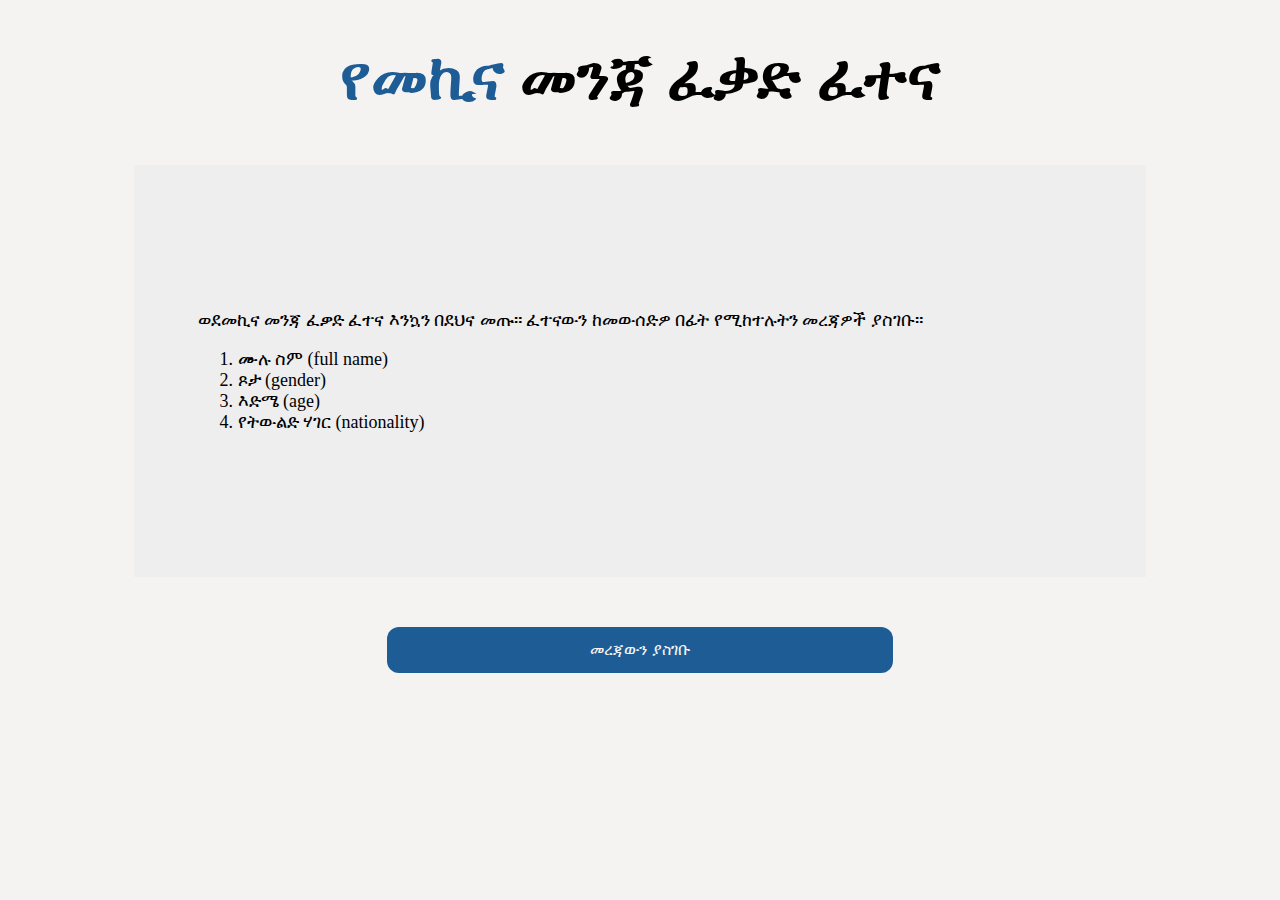
<file: index.html>
<!DOCTYPE html>
<html>
<head>
	<meta charset="utf-8">
	<title>የመንጃ ፈቃድ ፈተና</title>
	<link rel="stylesheet" type="text/css" href="css/style.css">
	<link rel="stylesheet" href="https://pro.fontawesome.com/releases/v5.10.0/css/all.css" integrity="sha384-AYmEC3Yw5cVb3ZcuHtOA93w35dYTsvhLPVnYs9eStHfGJvOvKxVfELGroGkvsg+p" crossorigin="anonymous"/>
</head>
<body>
	<div class="container">
		<div class="container-header">
			<h1> 
				<span>
					<i class="fa fa-car" aria-hidden="true"></i>
					የመኪና
				</span> 
				መንጃ ፈቃድ ፈተና
			</h1>
		</div>

		<div class="content" id="question_header">
			<p>ወደመኪና መንጃ ፈቃድ ፈተና እንኳን በደህና መጡ። ፈተናውን ከመውሰድዎ በፊት የሚከተሉትን መረጃዎች ያስገቡ።</p>

			<ol>
				<li>ሙሉ ስም (full name)</li>
				<li>ጾታ (gender)</li>
				<li>እድሜ (age)</li>
				<li>የትውልድ ሃገር (nationality)</li>
			</ol>

		</div>

		<button id="myBtn" class="btn">መረጃውን ያስገቡ <i class="fas fa-arrow-right"></i></button>
	</div>

	<!-- modal -->
	<div id="myModal" class="modal">
		<div class="modal-content">
			<div class="modal-header">
				<span class="close">&times;</span>
				<h2>መረጃውን ያስገቡ</h2>
			</div>

			<div class="modal-body">
				<form>
					<div id="form_div">
						<div id="form_left">
							ሙሉ ስም (full name)<br>
							ጾታ (gender)<br>
							እድሜ (age)<br>
							የትውልድ ሃገር (nationality)<br>
						</div>

						<div id="form_right">
							<input type="text" id="name" placeholder="ሙሉ ስም ...">

							<select id="gender">ጾታ
								<option value=""></option>
								<option value="ወንድ">ወንድ</option>
								<option value="ሴት">ሴት</option>
							</select>

							
							<div class="slide_container">
								<input type="range" id="age" min="16" max="75" value="24" class="slider">
								<span id="ageRange"></span>
							</div>

							<input type="text" id="nationality" placeholder="የትውልድ ሃገር ...">
						</div>

						<button class="btn" onclick="sendStudentInfo(event)">መረጃውን ያስገቡ</button>
					</div>
				</form>
			</div>

			<div class="modal-footer">
				<p>ወደመኪና መንጃ ፈቃድ ፈተና እንኳን በደህና መጡ። ፈተናውን ከመውሰድዎ በፊት የሚከተሉትን መረጃዎች ያስገቡ።</p>
			</div>
		</div>
	</div>

	<script src="js/script.js"></script>
</body>
</html>
</file>
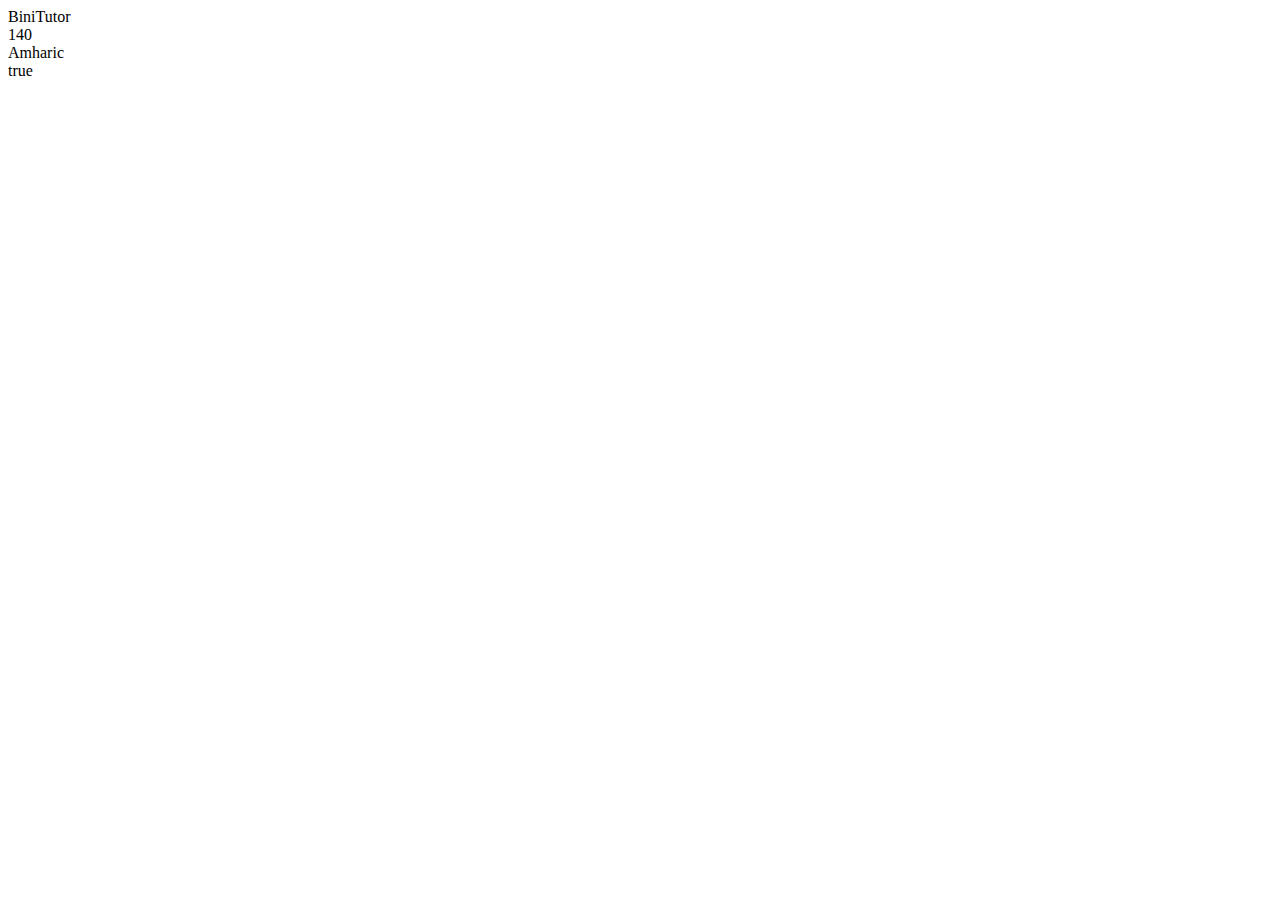
<file: doWhile.html>
<html>
	<head>
		<title>የድግግሞሽ መንገዶች</title>
	</head>
	<body>
		<script>
			// exporting data from two arrays
			var myChannel = ['BiniTutor', 140, "Amharic", true]
			
			var num = 0;
			// do ... while	,	do once ... then check with loop
			do{
				document.write(myChannel[num] + "<br>"); // 0 --> 1 ...
				num++; // increase
			} while(num < myChannel.length);


		</script>
	</body>
</html>
</file>
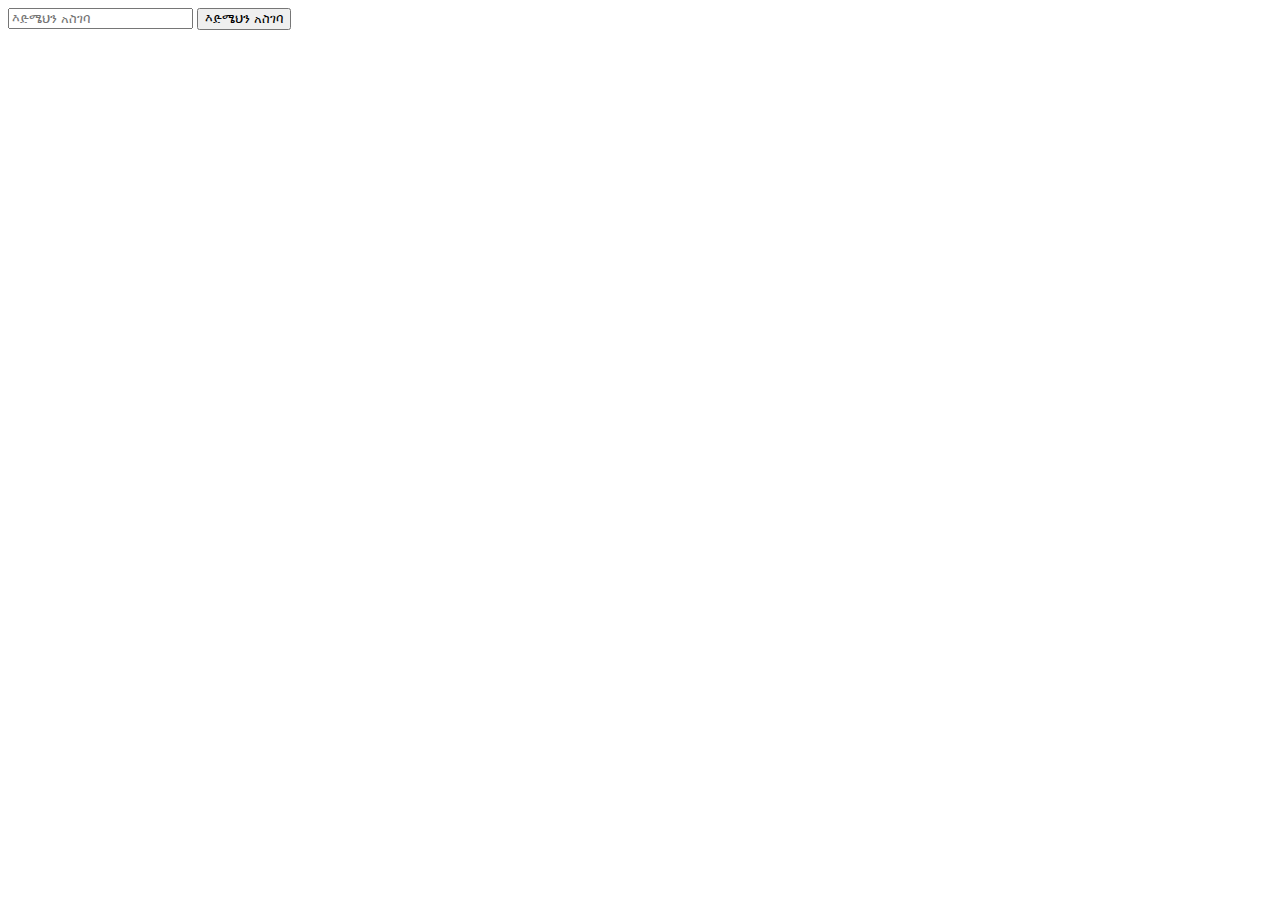
<file: embeded.html>
<html>
	<head>
		<title>የውሳኔ መንገዶች</title>
	</head>
	<body>
		<input type="number" id="age" placeholder="እድሜህን አስገባ">
		<button onclick="sendAge()">እድሜህን አስገባ</button>

		<h1 id="output"></h1>

		<script>
			// embeded statement
			// if inside if else, if...else inside if, etc
			var stuAge, decision;

			function sendAge(){
				// get age
				stuAge = document.getElementById('age').value;
				
				//  embed
				if(stuAge > 18) {

					decision = "የመኪና መንዳት ፈተና ለመውሰድ ብቁ ነህ።";
					
					if(stuAge > 70){
						decision = "እድሜዎት ገፍቷል፤ ሹፌር ይቅጠሩ።";
					} 
					
				} else {
					// less than or equal to 18
					// less than 5
					if(stuAge < 5){
						decision = "መቼ በእግርህ መራመድ ጀመርክ?! ኪኪኪ";
					} else {
						decision = "የመኪና መንዳት ፈተና ለመውሰድ ብቁ አይደለህም!";
					}
					
				}

				// output
				document.getElementById('output').textContent = decision;
			}
		</script>
	</body>
</html>
</file>
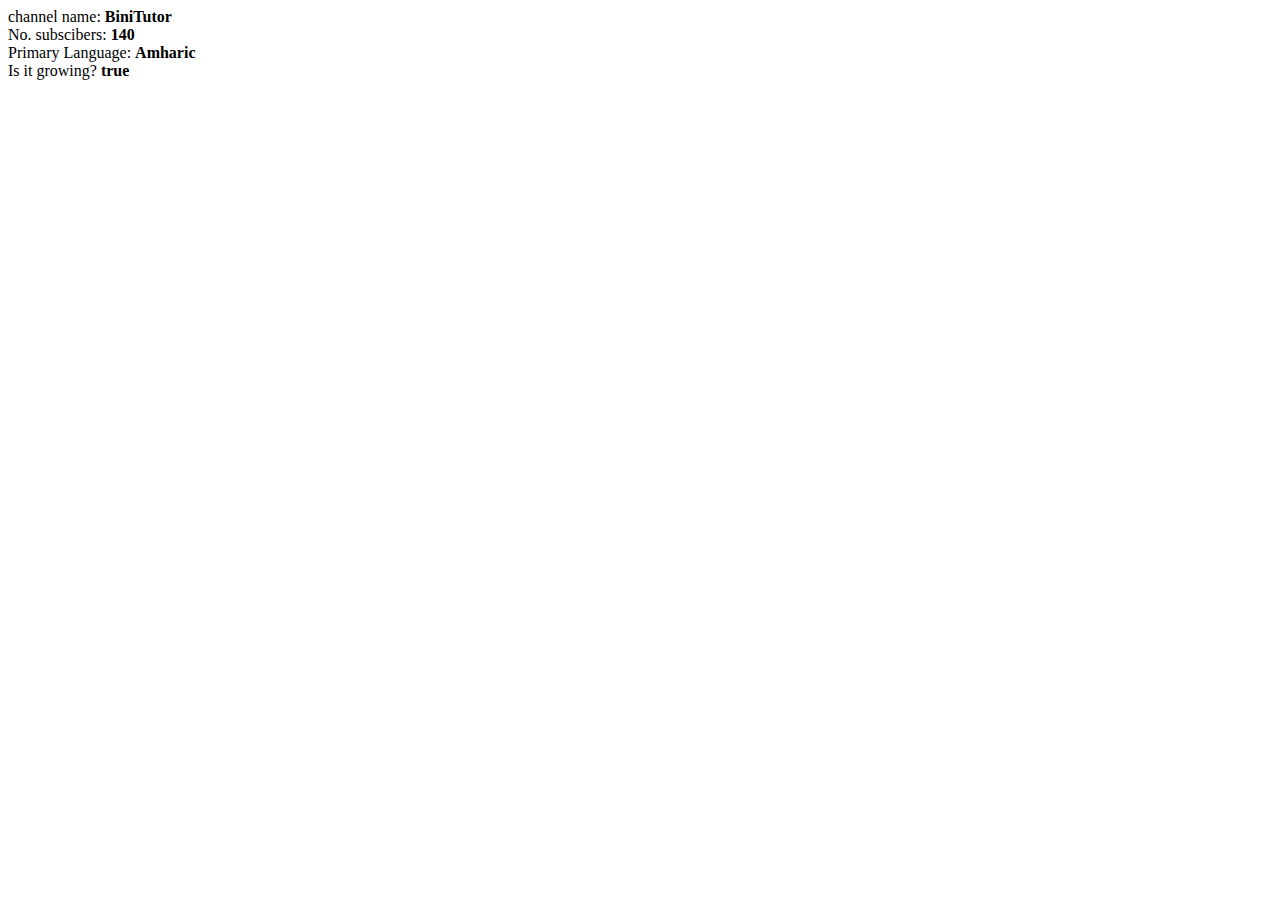
<file: forLoop.html>
<html>
	<head>
		<title>የድግግሞሽ መንገዶች</title>
	</head>
	<body>
		<script>
			// exporting data from two arrays
			var myChannel = ['BiniTutor', 140, "Amharic", true]
			var description = ['channel name: ', 'No. subscibers: ', 'Primary Language: ', 'Is it growing? ']



			// for loop: 0 --> 1 --> 2 --> 3
			for(var i = 0; i < myChannel.length; i++){
				document.write(description[i] + "<strong>" + myChannel[i] + "</strong><br>");
			}

		</script>
	</body>
</html>
</file>
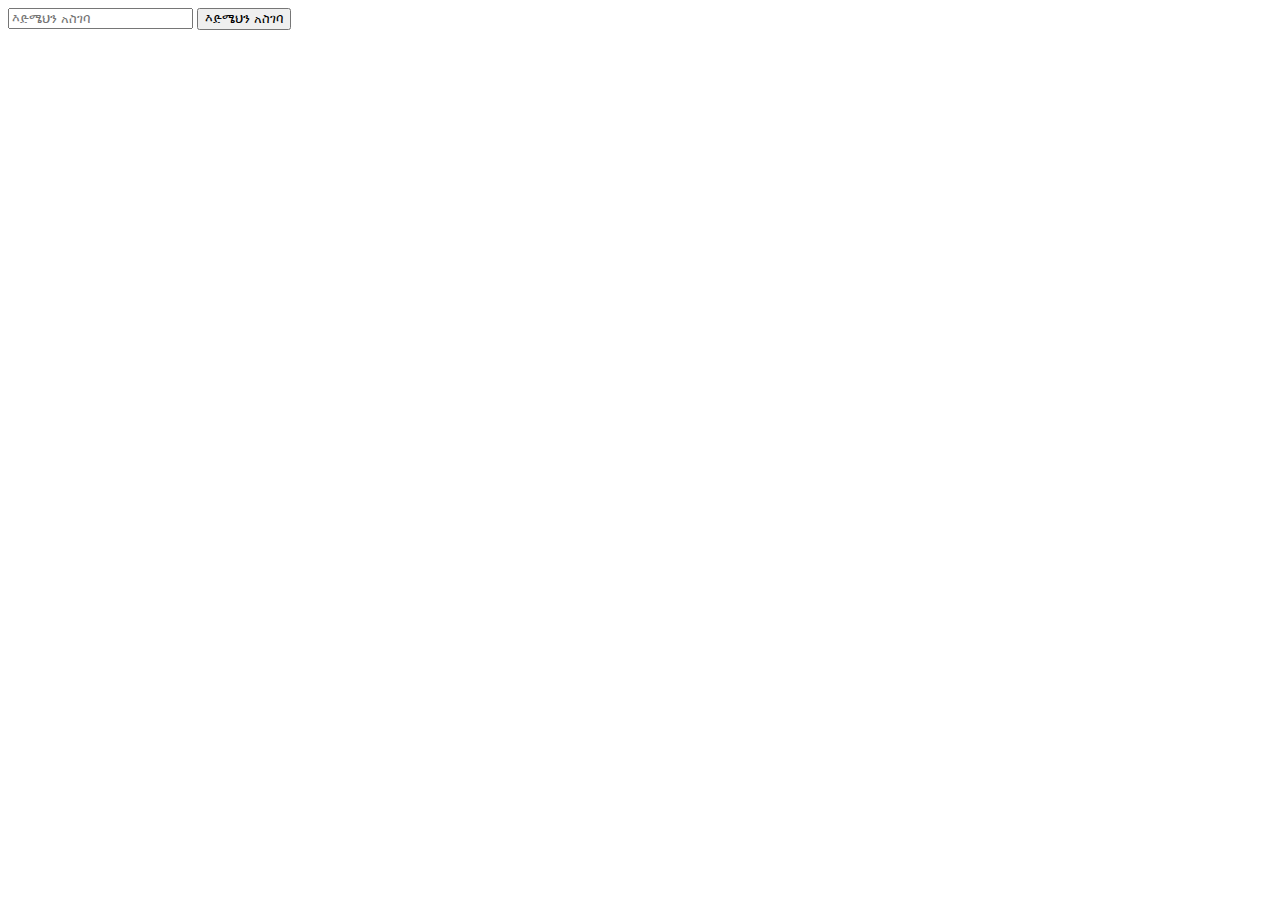
<file: ifElse.html>
<html>
	<head>
		<title>የውሳኔ መንገዶች</title>
	</head>
	<body>
		<input type="number" id="age" placeholder="እድሜህን አስገባ">
		<button onclick="sendStudentAge()">እድሜህን አስገባ</button>

		<h1 id="output"></h1>
		<script>
			// #1, if ... statement
			// program asks for student age and decides if he is qualified to take test
			var studentAge;
			var decision;

			function sendStudentAge() {
				// receive age
				studentAge = document.getElementById('age').value;

				// decide
				if(studentAge > 70) {
					decision = "እድሜዎት ገፍቷል፤ ሹፌር ይቅጠሩ።";
				} else if(studentAge > 18){
					decision = "የመኪና መንዳት ፈተና ለመውሰድ ብቁ ነህ።";
				} else {
					decision = "የመኪና መንዳት ፈተና ለመውሰድ ብቁ አይደለህም!";
				}

				// output decision
				document.getElementById('output').textContent = decision;
			}

		</script>
	</body>
</html>
</file>
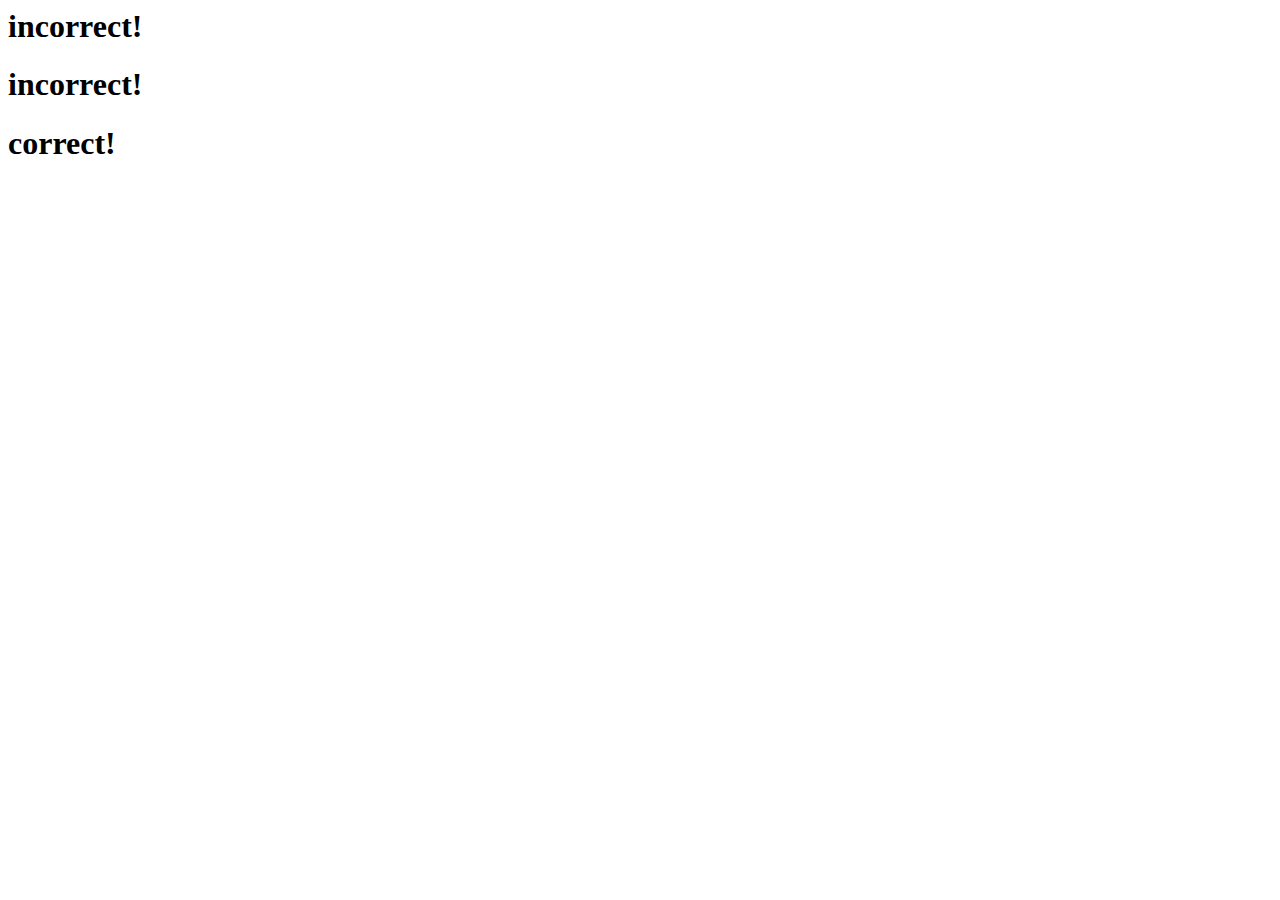
<file: logicalOperators.html>
<html>
	<head>
		<title>የጥምረት መንገዶች</title>
	</head>
	<body>
		<h1 id="output"></h1>

		<script>
			// AND &&
			var x = 10;
			var y = 20;

			// x < y
			// x/y < 1
			// AND is true when both options are true

			if( (x/y < 0.4) && (x < y) ){
				result = "correct!";
			} else {
				result = "incorrect!";
			}

			document.write('<h1>' + result + '</h1>');

			// OR
			if( (x/y < 0.4) || (x > y) ){
				result = "correct!";
			} else {
				result = "incorrect!";
			}

			document.write('<h1>' + result + '</h1>');

			// NOT , opposite
			if( !(x > y) ){
				result = "correct!";
			} else {
				result = "incorrect!";
			}

			document.write('<h1>' + result + '</h1>');

		</script>
	</body>
</html>
</file>
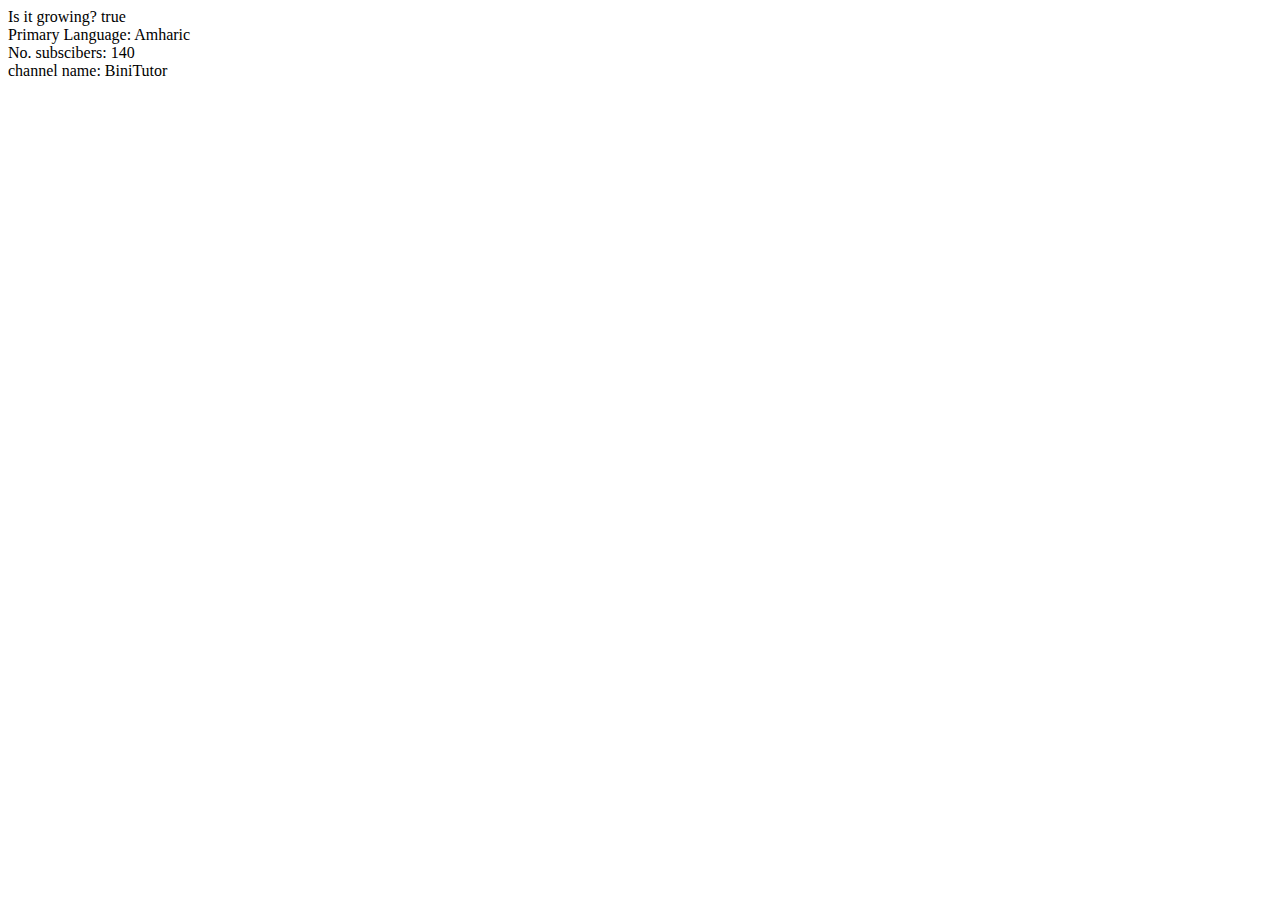
<file: whileLoop.html>
<html>
	<head>
		<title>የድግግሞሽ መንገዶች</title>
	</head>
	<body>
		<script>
			// exporting data from two arrays
			var myChannel = ['BiniTutor', 140, "Amharic", true]
			var description = ['channel name: ', 'No. subscibers: ', 'Primary Language: ', 'Is it growing? ']

			var counter = myChannel.length -1; // 3 --> 2 --> 1 --> 0
			// while loop
			while(counter >= 0){
				document.write(description[counter] + myChannel[counter] + "<br>");
				counter--; // decrement
			}





		</script>
	</body>
</html>
</file>
<file: css/style.css>
body {
	background: #f4f3f2;
}

.container {
	font-size: 18px;
}

.container-header {
	text-align: center;
}

.container-header h1 {
	font-size: 3.5em;
}

.container-header h1 span {
	color: #1e5c96;
}

.content {
	margin: 50px 10%;
	background: #eee;
	padding: 10% 5%;
}

/******* button *******/

.btn {
	width: 40%;
	margin-left: 30%;
	border: none;
	padding: 14px 28px;
	font-size: 16px;
	cursor: pointer;
	text-align: center;
	border-radius: 12px;
	background-color: #1e5c96;
	color: #f4f3f2;
}

.btn:hover {
	background-color: #ddd;
	color: #333;
	transition: .2s ease;
}

.btn:active {
	background-color: #8c961e;
	color: #333;
	transition: .2s ease;
}


/******* modal *******/

.modal {
	display: none;
	position: fixed;
	z-index: 1;
	padding-top: 100px;
	left: 0;
	top: 0;
	width: 100%;
	height: 100%;
	overflow: auto;
	background-color: rgb(0, 0, 0);
	background-color: rgba(0, 0, 0, 0.4);
}

.modal-content {
	position: relative;
	background-color: #fefefe;
	margin: auto;
	padding: 0;
	border: 1px solid #888;
	width: 80%;
	box-shadow: 0 4px 8px 0 rgba(0, 0, 0, 0.2), 0 6px 20px 0 rgba(0, 0, 0, 0.19);
	-webkit-animation-name: animatetop;
	-webkit-animation-duration: 0.4s;
	animation-name: animatetop;
	animation-duration: 0.4s;
}

@-webkit-keyframes animatetop {
	from {top: -300px; opacity: 0}
	to {top: 0px; opacity: 1}
}

@keyframes animatetop {
	from {top: -300px; opacity: 0}
	to {top: 0px; opacity: 1}
}

.close {
	color: white;
	float: right;
	font-size: 28px;
	font-weight: bold;
}

.close:hover,
.close:focus {
	color: #000;
	text-decoration: none;
	cursor: pointer;
}

.modal-header {
	padding: 2px 16px;
	background-color: #333;
	color: white;
}

.modal-body {
	padding: 2px 16px;
}

.modal-footer {
	padding: 2px 16px;
	background-color: #333;
	color: white;
}

#form_div {
	height: 300px;
	left: 10%;
	font-size: 1.2em;
}

#form_left {
	width: 35%;
	float: left;
	text-align: right;
	padding-right: 5px;
	line-height: 50px;
}

#form_right {
	width: 35%;
	float: left;
	text-align: left;
}

#form_right input {
	width: 90%;
	line-height: 25px;
	margin: 10px 0;
	border: 1px solid gray;
	border-radius: 5px;
}

#form_right input:focus {
	outline: none;
}

#form_right select {
	width: 92%;
	border: 1px solid gray;
	margin: 10px 0;
	border-radius: 5px;
	padding: 5px;
}

/******* age slider *******/

.slide_container {
	width: 100%;
}

.slider {
	-webkit-appearance: none;
	outline: none;
	opacity: 0.7;
	-webkit-transition: .2s;
	transition: opacity .2s;
}

.slider:hover {
	opacity: 1;
}

.slider::-webkit-slider-thumb {
	-webkit-appearance: none;
	appearance: none;
	width: 25px;
	height: 25px;
	background-color: #333;
	cursor: pointer;
}

#ageRange {
	font-size: 22px;
	float: right;
}

/******* questions *******/
.question_left {
	width: 30%;
	float: left;
}

.question_right {
	width: 60%;
	margin-left: 40%;
}

.traffic_img {
	width: 100px;
	height: auto;
}

.choices {
	display: block;
	position: relative;
	margin-bottom: 6px;
	cursor: pointer;
	-webkit-user-select: none;
	-moz-user-select: none;
	-ms-user-select: none;
	user-select: none;
}

.choices input {
	position: relative;
	opacity: 0;
	cursor: pointer;
}

.checkmark {
	position: absolute;
	top: 0;
	left: -10%;
	height: 25px;
	width: 25px;
	background-color: #ccc;
	border-radius: 50%;
}

.choices:hover input ~ .checkmark {
	background-color: #333;
	transition: .2s ease;
}

.choices input:checked ~ .checkmark{
	background-color: #333;
}

#student_info {
	font-size: 0.8em;
}
</file>
